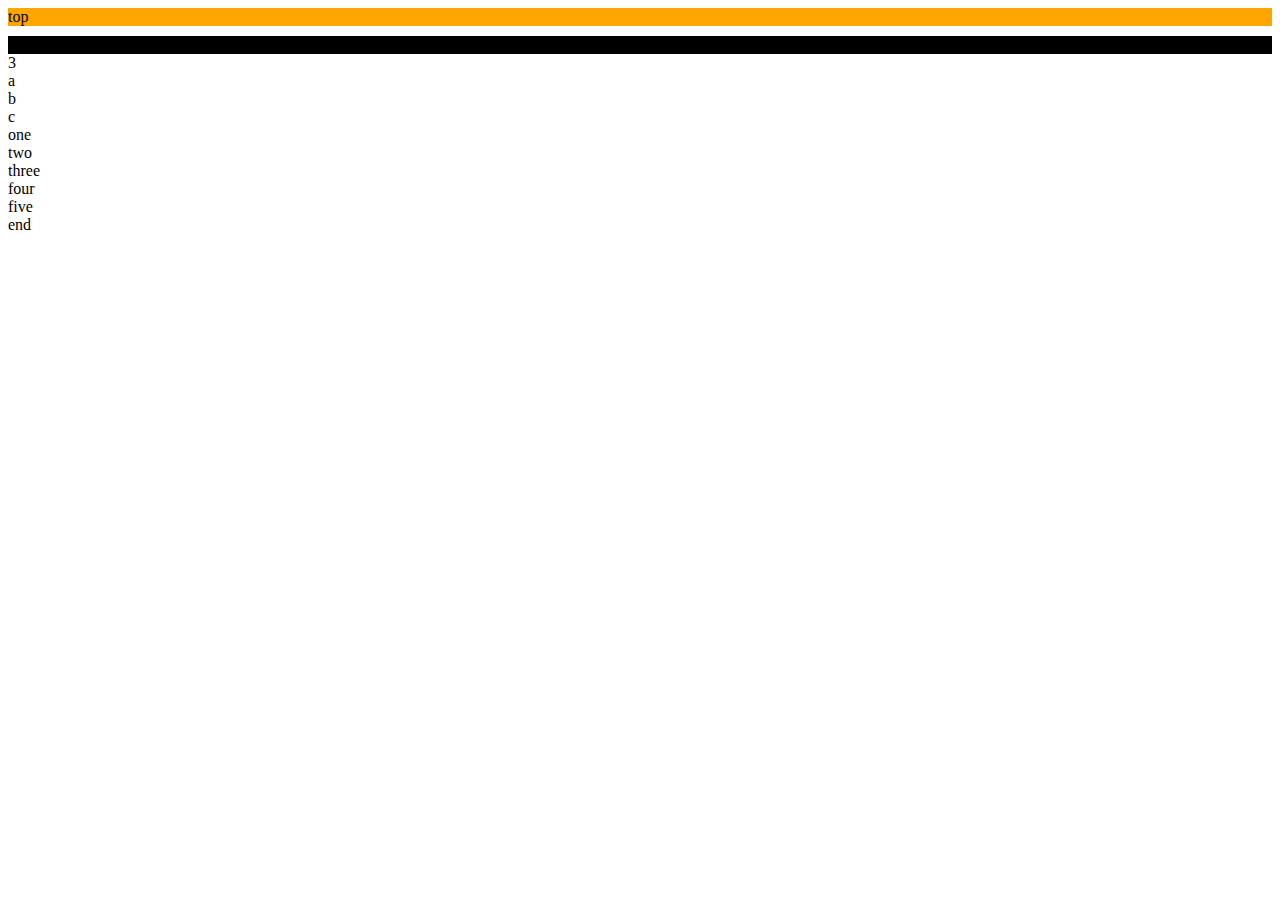
<file: qwerty.html>
<!DOCTYPE html>
<html lang="en">
<head>
    <meta charset="UTF-8">
    <meta name="viewport" content="width=device-width, initial-scale=1.0">
    <title>Document</title>
    <link rel="stylesheet" href="qwerty.css">
</head>
<body>
 
    

<div class="Main">


    <div class="top">top</div>
    
         <div class="body">
    
    <div class="body-1">1</div>
    <div class="body-2">2</div>
    <div class="body-3">3</div>
    <div class="body-4">4</div>
    <div class="body-5">5</div>
    <div class="body-6">6</div>
    <div class="body-7">7</div>
    <div class="body-8">8</div>
    <div class="body-9">9</div>
    
        </div>
    
    <div class="goliin">3
    
    <div>a</div>
    <div>
        <div>b</div>
        <div>c</div>
    </div>
    <div>
        <div>one</div>
        <div>two</div>
        <div>three</div>
        <div>four</div>
        <div>five</div>
    </div>
    </div>
    
    <div>end</div>
</div>



</body>
</html>
</file>
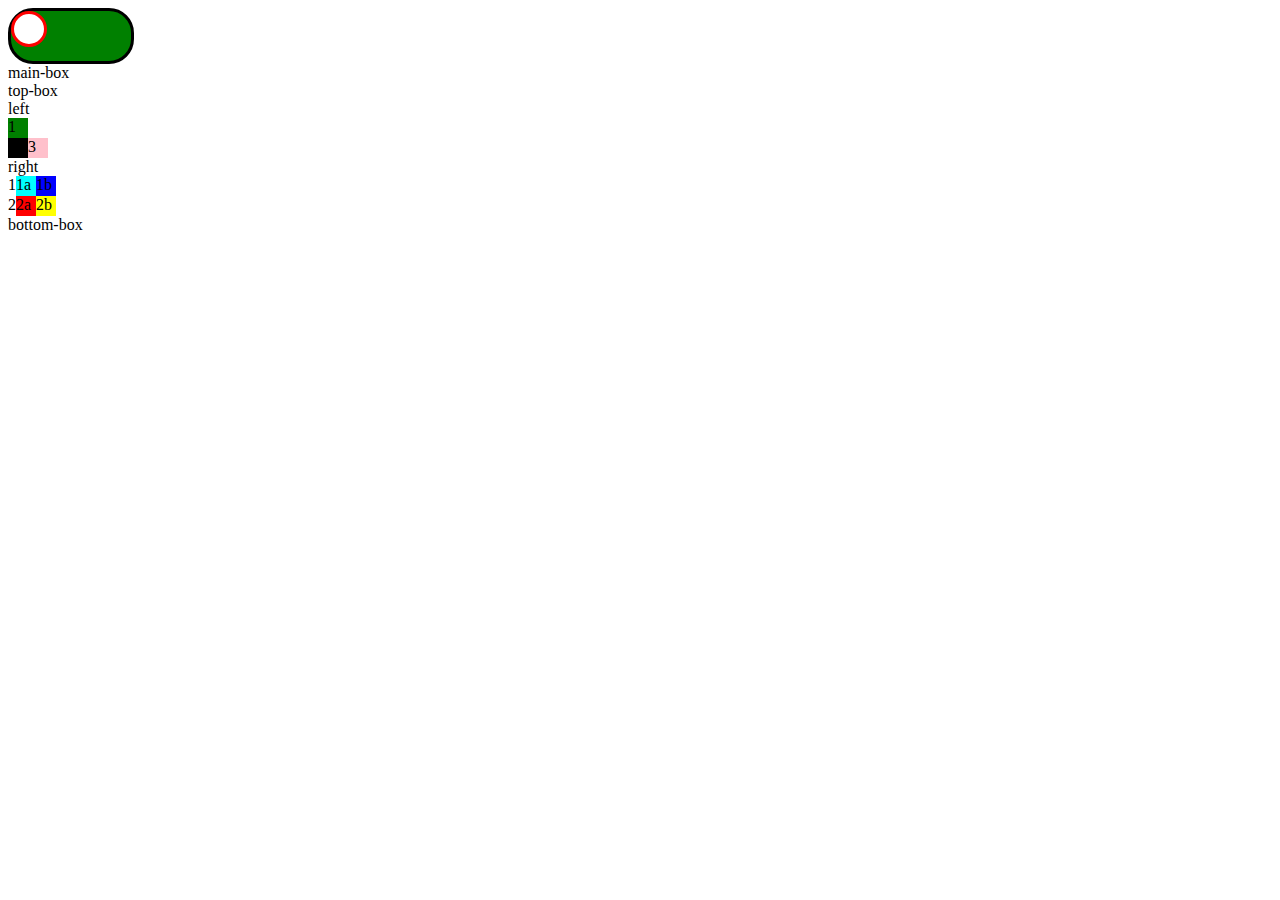
<file: rotate.html>
<!DOCTYPE html>
<html lang="en">
<head>
    <meta charset="UTF-8">
    <meta name="viewport" content="width=device-width, initial-scale=1.0">
    <title>Document</title>
    <link rel="stylesheet" href="rotate.css">
</head>


<body>
    
<div class="b">
<div class="a"></div>
</div>

<style>
    section {
        display: flex;
        justify-content: center;
        align-items: center;
    }

    box-

</style>

<div>main-box

    <div>top-box
       
        <div class="fuite-box">left
            <div class="banana">1</div>
            <div class="fuite-box0">
                <div class="kiwi">2</div>
                <div class="grape">3</div>
            </div>
        </div>
       
        <div>right
            <div class="fuite-box1">1
                <div class="apple1">1a</div>
                <div class="apple2">1b</div>
            </div>
            <div class="fuite-box2">2
                <div class="orange1">2a</div>
                <div class="orange2">2b</div>
            </div>

        </div>
   
    </div>
    
    
    <div>bottom-box</div>


</div>













</body>
</html>
</file>
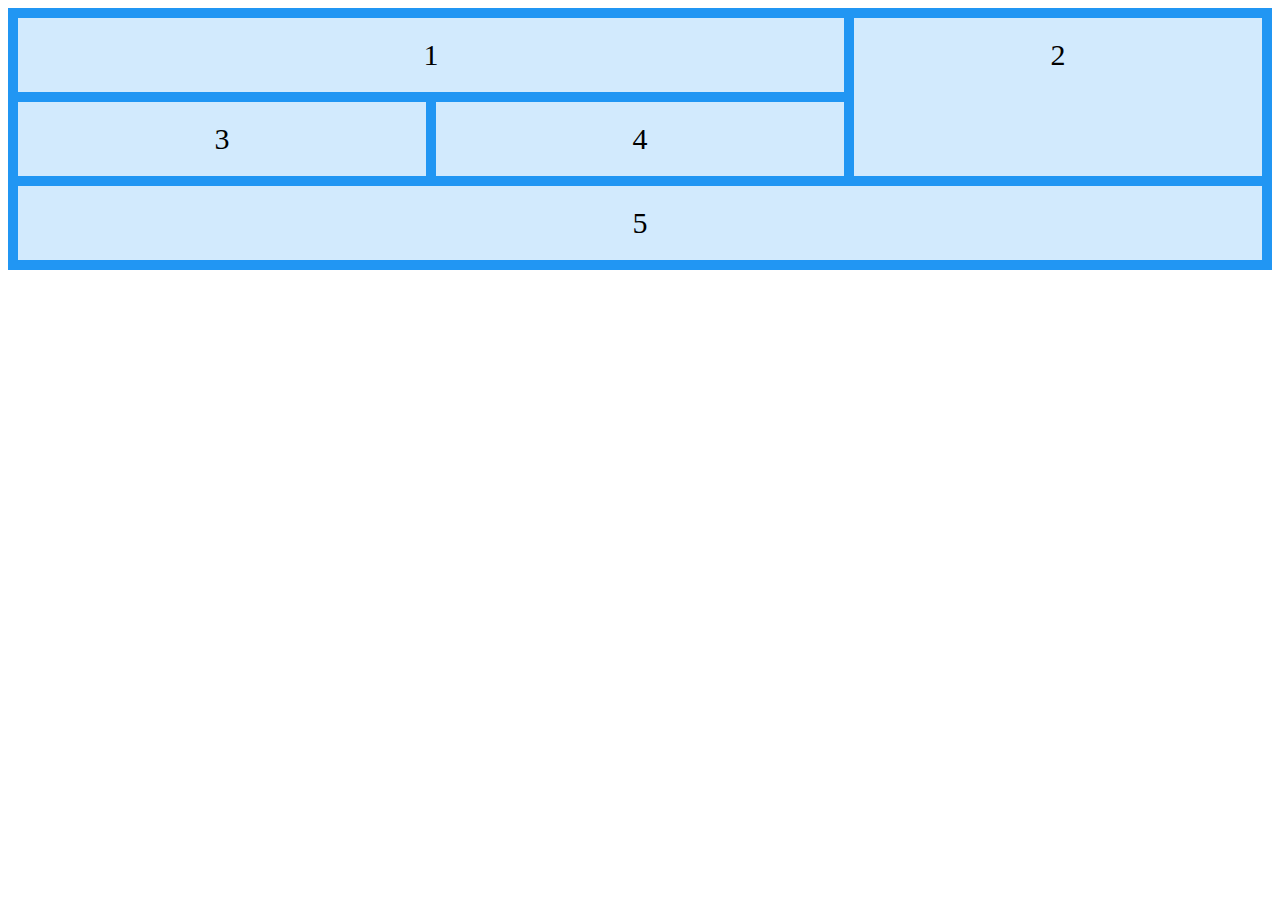
<file: scroll.html>
<!DOCTYPE html>
<html lang="en">

<head>
    <meta charset="UTF-8">
    <meta name="viewport" content="width=device-width, initial-scale=1.0">
    <link rel="stylesheet" href="scroll.css">
    <title>Document</title>
</head>

<body>


    <!--     
    <div class="container">
    
        <div class="red">
            red
            
        </div>
       
        <div class="red">
            red
            
        </div>
       
        <div class="red">
            red
            
        </div> 
        
        <div class="red">
            red
            
        </div>
             
        <div class="red">
            red
            
        </div>


    </div>
 -->

    <div class="grid-container">
        <div class="grid-item item1">1</div>
        <div class="grid-item item2"> 2</div>
        <div class="grid-item item3"> 3</div>
        <div class="grid-item item4"> 4</div>
        <div class="grid-item item5"> 5</div>
        <!-- <div> 6</div> -->
        <!-- <div> 7</div>
        <div> 8</div> -->
    </div>




</body>

</html>
</file>
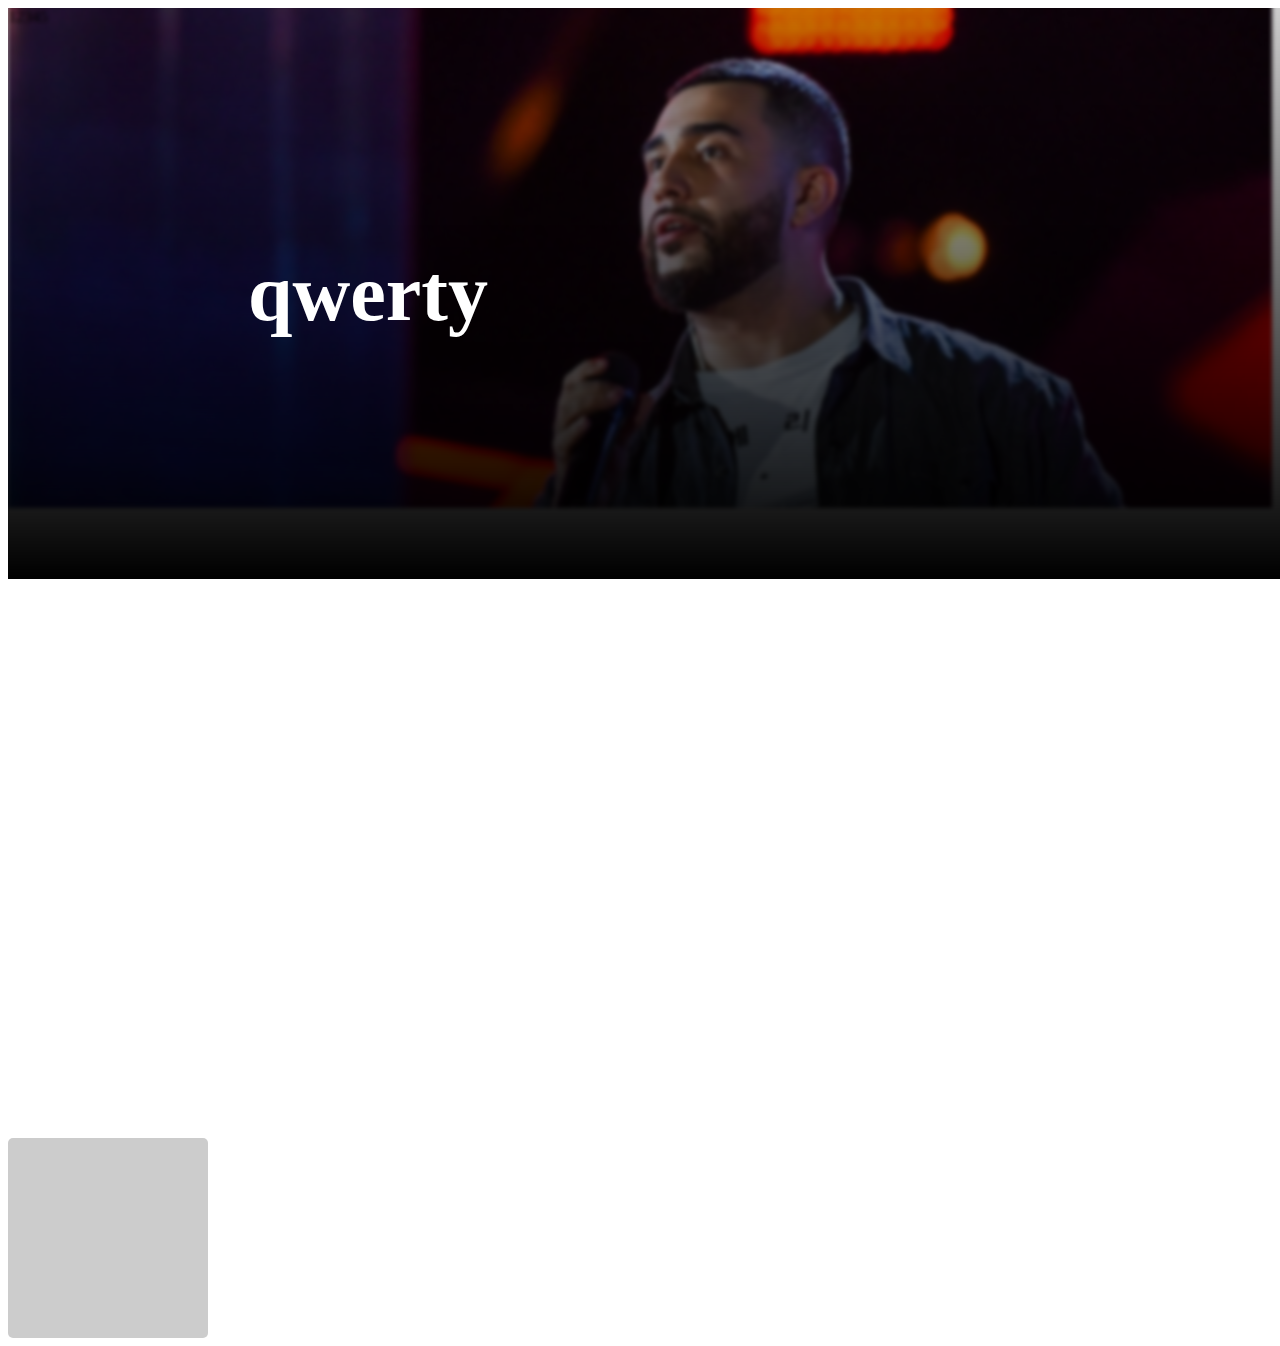
<file: test.html>
<!DOCTYPE html>
<html lang="en">

<head>
    <meta charset="UTF-8">
    <meta name="viewport" content="width=device-width, initial-scale=1.0">
    <link rel="stylesheet" href="test.css">
    <title>test</title>
</head>



<body>

    <div class="main">12345
    
        <div class="body">qwerty</div>
    </div>




    <!-- 
<div class="main">
    <div class="left">left</div>
    <div class="mid">mid
        <div class="mid-top">top</div>
        <div class="mid-bottom">bottom
            <div>top
                <div>1</div>
                <div>2</div>
            </div>
            <div>bottom
                <div>1</div>
                <div>2</div>
            </div>
        </div>
    </div>
    <div class="right">
        <div class="right-top">top</div>
        <div class="right-bottom">bottom</div>
    </div>

</div>
 -->

        <div class="AA"></div>

        <section class="BB"></section>



</body>

</html>
</file>
<file: qwerty.css>
.main {
    background-color: orange;
    border-color: black;
    border: solid;
}

.top {
    background-color: orange;
}

.body {
    background-color: black;
    
    margin-top: 10px;
    display: flex;

}


.body-1 {
    margin-right: 10px;
}

.body-2 {
    margin-left: 10px;
}

.body-3 {
    margin-left: 10px;
}

.body-4 {
    margin-left: 10px;
}

.body-5 {
    margin-left: 10px;
}

.body-6 {
    margin-left: 10px;
}

.body-7 {
    margin-left: 10px;
}

.body-8 {
    margin-left: 10px;
}

.body-9 {
    margin-left: 10px;
}
</file>
<file: rotate.css>
.b {
    width: 120px;
    height: 50px;
    background-color: green;
    border: solid;
    border-color: black;
    border-radius: 25px
}

.a {
    width: 20px;
    height: 20px;
    border-radius: 50%;
    border: solid;
    border-color: red;
    background-color: white;
    padding: 5px;
}




.fuite-box0 {}

.fuite-box0 {
    display: flex;
}

.banana {
    width: 20px;
    height: 20px;
    background-color: green;
}

.kiwi {
    width: 20px;
    height: 20px;
    background-color: black;
}

.grape {
    width: 20px;
    height: 20px;
    background-color: pink;
}





.fuite-box1 {
    display: flex;
}

.apple1 {
    width: 20px;
    height: 20px;
    background-color: aqua;
}

.apple2 {
    width: 20px;
    height: 20px;
    background-color: blue;
}

.fuite-box2 {
    display: flex;
}

.orange1 {
    width: 20px;
    height: 20px;
    background-color: red;
}

.orange2 {
    width: 20px;
    height: 20px;
    background-color: yellow;
}
</file>
<file: scroll.css>
/* 
.container {
    border: blue;
    border: solid;
    background-color: aqua;
    max-width: 700px;
    height: 120px;
    display: flex;
    overflow-x: scroll;
    flex-direction: column;


}

.red {

    width: 150px;
    height: 200px;
    background-color: red;
    border: solid;
    min-width: 150px;
    min-height: 150px;

} */

.grid-container {
    display: grid;
    gap: 10px;
    background-color: #2196f3;
    padding: 10px;
}

.grid-item {
    background-color: rgba(255, 255, 255, 0.8);
    text-align: center;
    padding: 20px;
    font-size: 30px;
}

.item1 {
    grid-column: 1 / span 2;
    grid-row: 1;
}

.item2 {
    grid-column: 3;
    grid-row: 1 / span 2;

} 

.item5 {
    grid-column: 1 / span 3;
    grid-row: 3
</file>
<file: test.css>
.main {
    width: 100%;
    height: 500px;
    background-image: url(./71259b69a2b5202aa97f9810d24f37c7.jpg);
    background-size: cover;
    position: relative;

}

.body {
    font-size: 5rem;
    color: white;
    font-weight: bold;
    position: absolute;
    width: 100%;
    left: 0;
    top: 0;
    padding: 3em;
    background-image: linear-gradient(rgba(0, 0, 0, 0.2), rgba(0, 0, 0, 1));
    backdrop-filter: blur(2px);


}

.body:hover {
    transform: translateY(-5px);
}


/* 
* body {
    margin: 0;

}

.main {
    display: flex;
    width: 500px;
    height: 300px;
    border: solid;
    border-color: black;
}

.left {
    height: 100%;
    width: 25%;
    background-color: green;
}

.mid {
    height: 300px;
    width: 250px;
    background-color: yellow;
}
.mid-top {
    height: 50px;
    width: 75px;
}

.right-top {
    height: 75px;
    width: 130px;
    background-color: red;
}

.right-bottom {
    height: 225px;
    width: 130px;
    background-color: green;
}
 */




.AA {
    display: flex;
    height: 70vh;
    align-items: center;
    justify-content: center;

}

.BB {
    height: 200px;
    width: 200px;
    background-color: #ccc;
    border-radius: 5px;
}

.AA:hover {
    background-color: #aaa;
    transition: background-color 0.5s;
}
</file>
